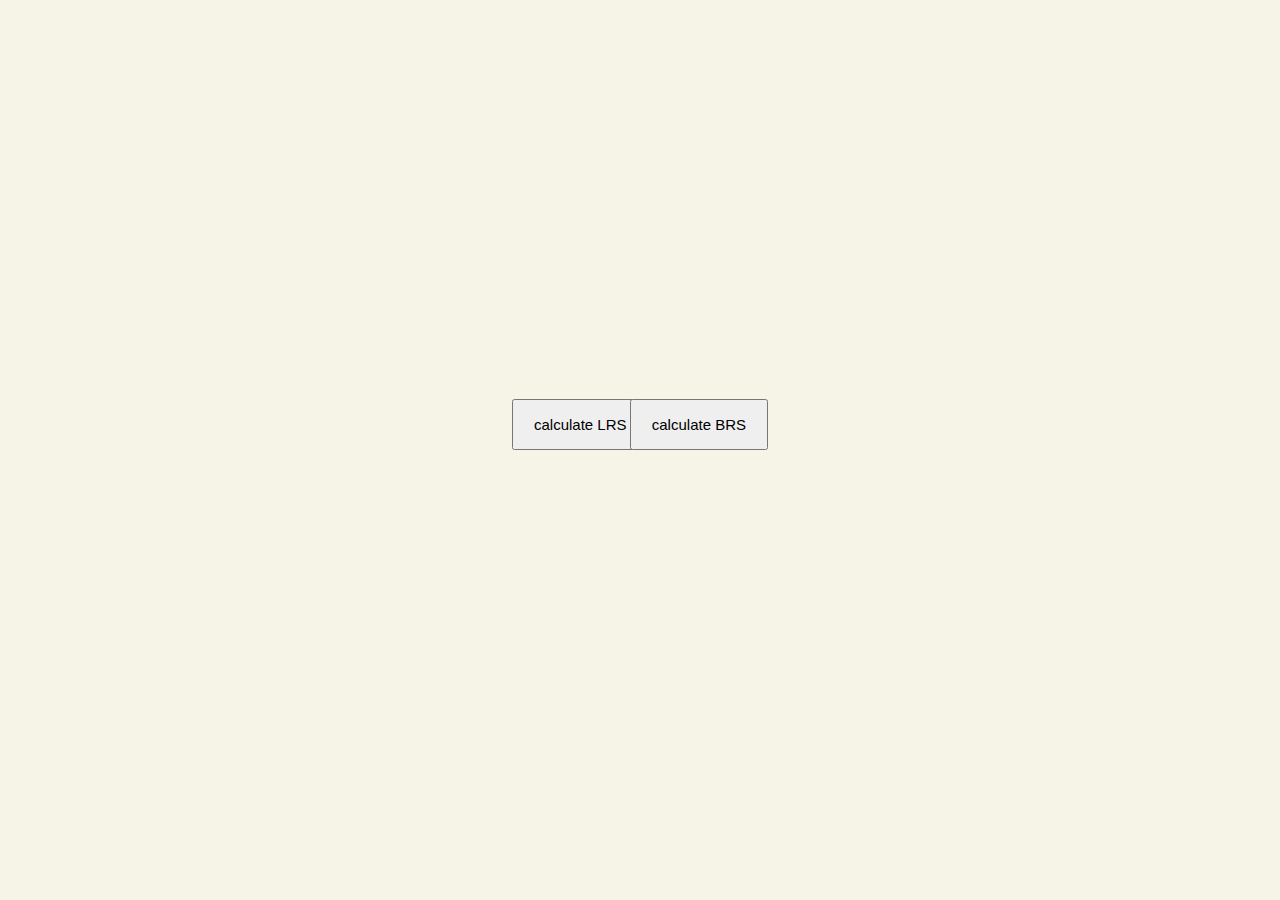
<file: index.html>
<!DOCTYPE html>
<html>
    <head>
        <title>LRS/BRS calculator</title>
        <link rel="stylesheet" href="css/styles.css">
        <link rel="icon" href="favicon.ico">
    
    </head>

    <body>
        
        <a href="calculateLRS.html">
        <button class="buttonlrs">calculate LRS</button>
        </a>
        <a href="calculateBRS.html">
            <button class="buttonbrs">calculate BRS</button>
        </a>
    </body>
</html>
</file>
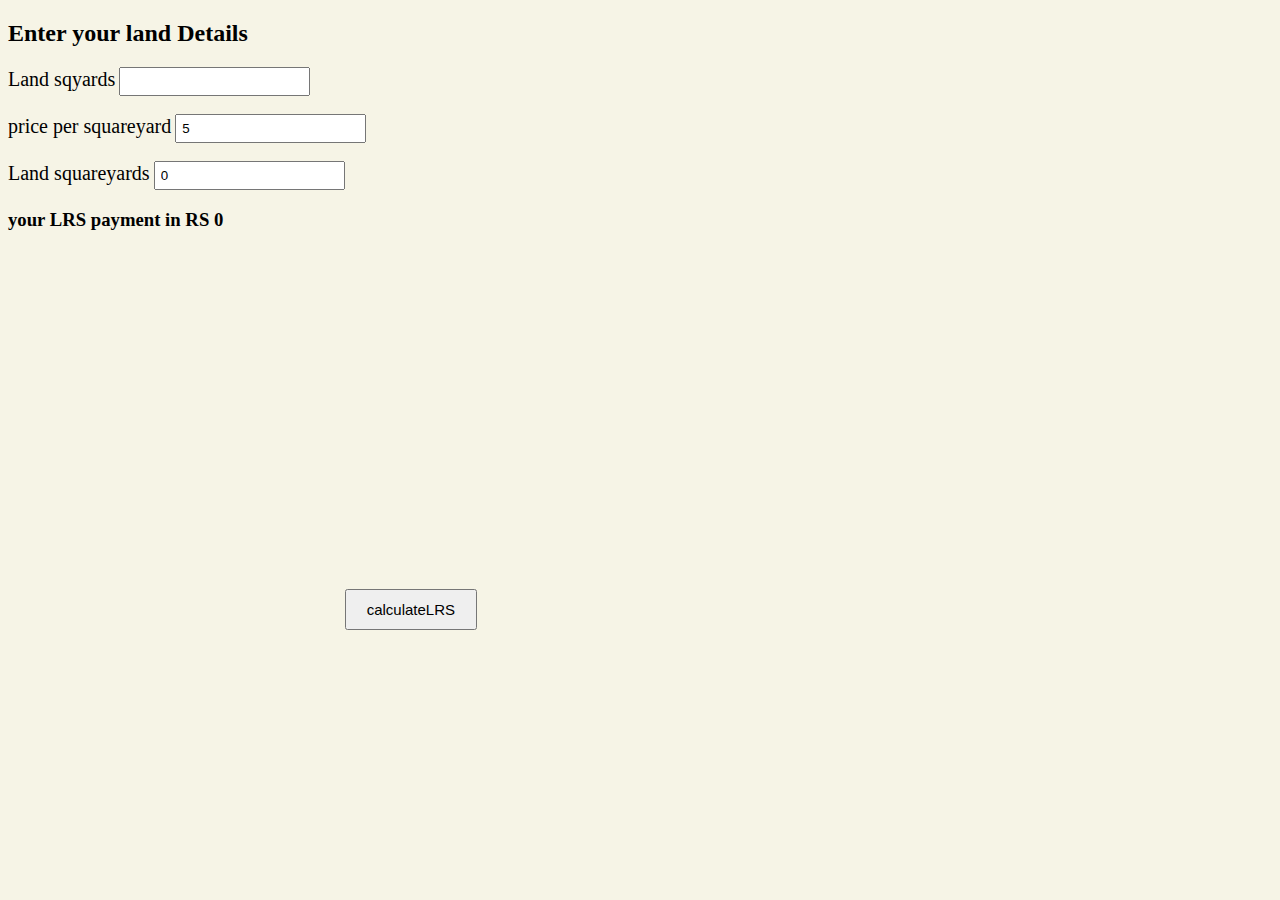
<file: calculateLRS.html>
<!DOCTYPE html>
<html>
    <head>
        <link rel="stylesheet" href="css/styles.css">
        <link rel="icon" href="favicon.ico">    
        <title>Land Details</title>
    </head>

    <body>

        <h2 class="heading">Enter your land Details</h2>
      <label>Land sqyards</label> <input type="number" class="l1"  id="ip1">
       <br>
       <br>
       <label>price per squareyard</label>  <input type="number" class="l2" id="ip2">
       <br>
       <br>

       <label>Land squareyards</label> <input type="number" class="l3" id="ip3">

       <button onclick="calculate()" class="calculateLRS">calculateLRS</button>

       <h3 id="resultprint" class="result"> </h3>

        <script src="calculateLRS.js">
        </script>
    </body>
</html>
</file>
<file: css/styles.css>
body
{
    background-color: #f6f4e6;
}
.buttonlrs
{
    font-size: 15px;
    padding:15px 20px;
    position: absolute;
    left: 40%;
    bottom: 50%;
}
.buttonbrs
{
    font-size: 15px;
    padding:15px 20px;
    position: absolute;
    right: 40%;
    bottom: 50%;
}
.heading{
    
}
label{
    font-family: 'Times New Roman', Times, serif;
    font-size: 20px;
}
.l1 
{
    padding: 5px 5px;
}
.l2
{
    padding: 5px 5px;
}
.l3
{
    padding: 5px 5px;
}
.calculateLRS
{
    font-size: 15px;
    padding:10px 20px;
    position: absolute;
    bottom: 30%;
}
.result
{
    font-family: 'Times New Roman', Times, serif;
    font-weight: 'bold';

}
</file>
